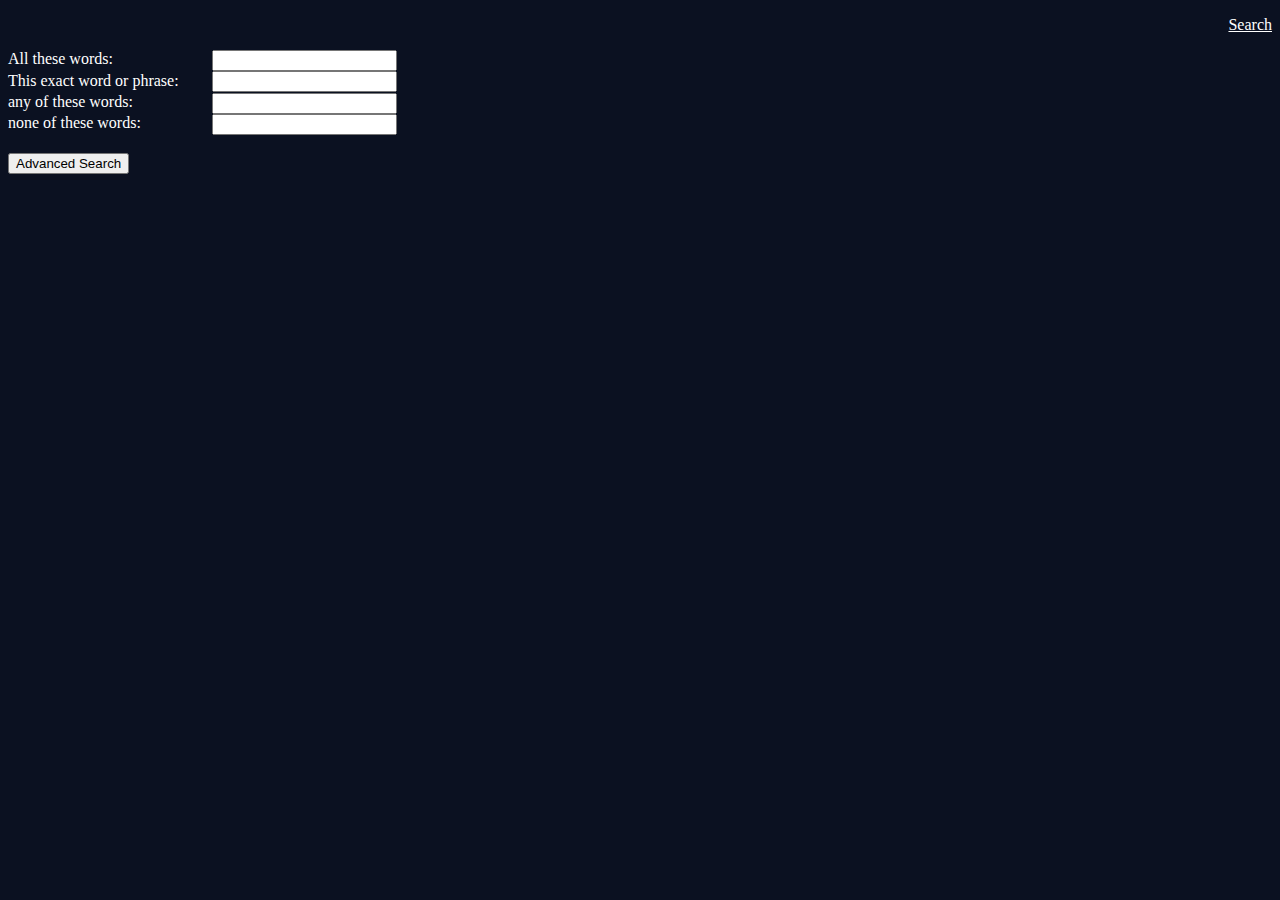
<file: advancedSearch.html>
<!DOCTYPE html>
<html lang="en">
	<head>
		<title>Search</title>
		<link rel="stylesheet" href="SearchCSS.css"></link>
	</head>
	<body>
		<div class="topButtons">
			<p style="text-align: right">
				<a href="index.html">Search</a>
			</p>
		</div>
		<!-- <div id="remainingHeight"></div> -->
		<!-- <div class="image">
			<img class="logo" src="https://i.imgur.com/2uEZx0f.jpg" width="100%" height="100%"></img>
		</div> -->

		<form action="https://google.com/search" class="allfields">
			<div class="row">
				<div class="title" style="display: inline-block;">
					<label>All these words:</label>
				</div>
				<div class="field" style="display: inline-block;">
					<input class="field" name="as_q" type="text">
				</div>
			</div>
			<div class="row">
				<div class="title" style="display: inline-block;">
					<label>This exact word or phrase:</label>
				</div>
				<div class="field" style="display: inline-block;">
					<input class="field" name="as_epq" type="text">
				</div>
			</div>
			<div class="row">
				<div class="title" style="display: inline-block;">
					<label>any of these words:</label>
				</div>
				<div class="field" style="display: inline-block;">
					<input class="field" name="as_oq" type="text">
				</div>
			</div>
			<div class="row">
				<div class="title" style="display: inline-block;">
					<label>none of these words:</label>
				</div>
				<div class="field" style="display: inline-block;">
					<input class="field" name="as_eq" type="text">
				</div>
			</div>
			<br>
				<input class="submitButton" type="submit" value="Advanced Search"/>
		</form>
		
	</body>
</html>
</file>
<file: SearchCSS.css>
/*.image {
	position: absolute;
	overflow: hidden;
	position: absolute; 
	top: 29%; 
	left: 50%; 
	margin-right: -50%; 
	transform: translate(-50%, -50%); 
}*/

body {
	background-color: #0B1121;
}

.image{
	display: flex;
	flex-direction: column;
	align-items: center;
	position: fixed;
}

.top-buttons a{
	float:right;
}

.top-buttons a,
.top-buttons a:hover,
.top-buttons a:active,
.top-buttons a:visited,
.top-buttons a:-webkit-any-link,
a:-webkit-any-link 
 {
	color: white;
}

.middleContainer {
	position: absolute; 
	top: 50%; 
	left: 50%; 
	margin-right: -50%; 
	transform: translate(-50%, -50%);
	overflow: none;
}

#remainingHeight {
	background-color:#0C1121;
	position: absolute;
	top:0px;
	bottom:0px;
	width: 100%;
	z-index:0;
}

/*.submitButton {
	height:20px; 
	position:absolute; 
	margin: -20px -50px; 
	width:120px; 
	top:70%; 
	left:50%;
}*/

.buttonContainer {
	text-align: center;
}

.searchBar {
	height:30px; 
	position:absolute; 
	margin: -20px -50px; 
	width:400px; 
	top:20%; 
	left:50%;
	transform: translate(-38%);
}

.topButtons {
	top: 10%;
	right: 10%;
	color: white;
}

#wrapper{
	width:100%; 
	height:100px;}


/* ADVANCED SEARCH CSS */
.title {
	min-width: 200px;
	height: 20px;
	line-height: 15px;
	vertical-align: middle;
	color: white;
}

.field {

}
</file>
